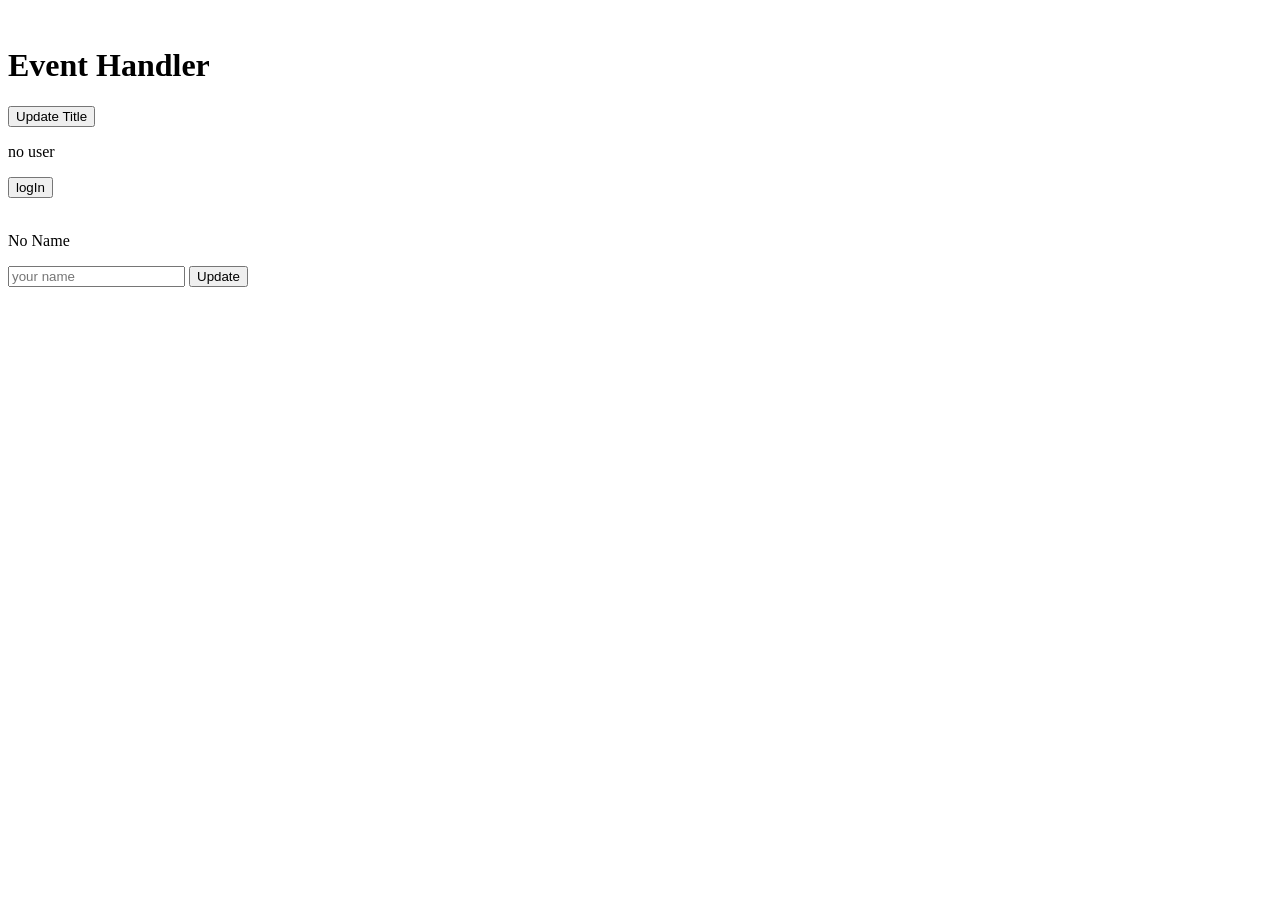
<file: index.html>
<!DOCTYPE html>
<html lang="en">
<head>
    <meta charset="UTF-8">
    <meta name="viewport" content="width=device-width, initial-scale=1.0">
    <title>Document</title>
    <link rel="stylesheet" href="style.css">

    <style>
        h3{
            color: maroon;
        }
    </style>
</head>
<body>
    
<!-- <h1>dom doma dom events</h1> -->
<!-- <button onclick="console.log(7)">click me</button> -->
<!-- <button onclick="console.log(67)">another button</button>
<button onclick="console.log('i am ckicked')">other button</button>
<input type="text"> -->

<br>
<!-- 
<button onclick="makeYellow()">Make yellow</button>
<button onclick="makeRed()">make red</button>

<br>
<button id="btn-make-blue" onclick="makeBlue()">make blue</button>


<br>
<button id="btn-make-purple">make purple</button>

<br> -->

<!-- AddEventListener -->
<!-- <button id="btn-make-green">make green</button>

<button id="btn-make-gold">Make gold</button> -->
<h1 id="title-text">Event Handler</h1>
<button id="btn-update-title">Update Title</button>
<p id="user-info">no user</p>
<button id="btn-login">logIn</button>
<br>
<br>
<!-- handle input text -->
 <p id="name">No Name</p>
 <input id="input-name" placeholder="your name" type="text">
 <button id="btn-update">Update</button>


<script src="dom.js"></script>
<script>

    document.getElementById('btn-update').addEventListener('click',function(){
        // get the text from the input field
        const nameInput = document.getElementById('input-name');
        console.log(nameInput.value);
        const name = document.getElementById('name');
        name.innerText= nameInput.value;

    })
document.getElementById('btn-login').addEventListener('click', function(){
    const userInfo = document.getElementById('user-info');
    userInfo.innerText= 'user logged succesfully';
})



    document.getElementById('btn-update-title').addEventListener('click',function(){
        const titleText = document.getElementById('title-text');
        titleText.innerText = ' whats your name?'
    })

document.getElementById('btn-make-green').addEventListener('click', function makeGreen(){
    document.body.style.backgroundColor = 'green';
})

document.getElementById('btn-make-gold').addEventListener('click', function makeGold(){
    document.body.style.backgroundColor = 'gold';
})




       
        function makeYellow(){
            
            document.body.style.backgroundColor = 'yellow';
        }

        function makeRed(){
            document.body.style.backgroundColor = 'red'
        }
        // const liCollection = document.getElementsByTagName('li');
        // console.log(liCollection)

        // for(const li of liCollection){
        //     console.log(li.innerText)
        // }

        // const allH = document.getElementsByTagName('h1');
        // console.log(allH)
        // for(const h of allH){
        //     console.log(h.innerText)
        // }


        // console.log(someLi)

    </script>
</body>
</html>
</file>
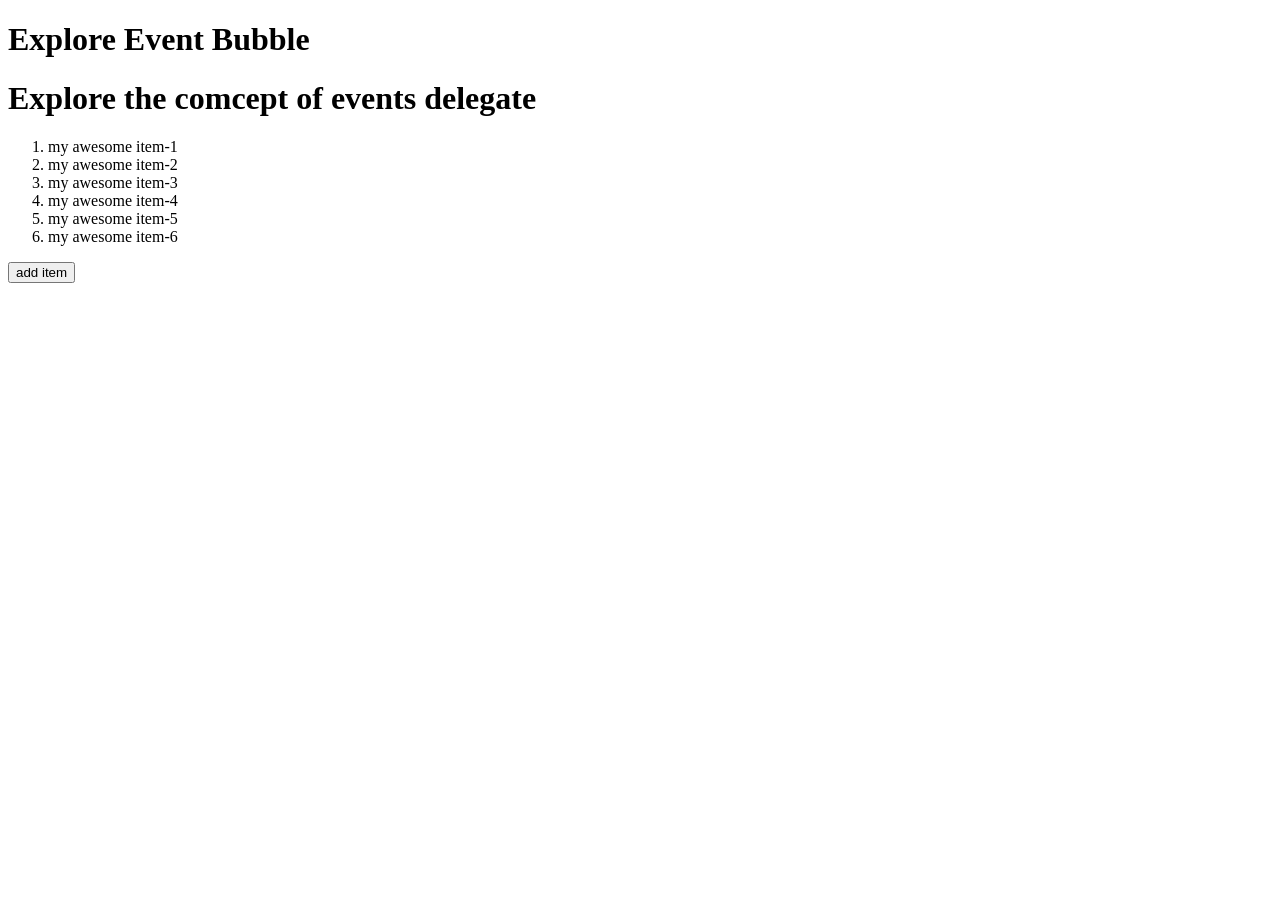
<file: bubble.html>
<!DOCTYPE html>
<html lang="en">
<head>
    <meta charset="UTF-8">
    <meta name="viewport" content="width=device-width, initial-scale=1.0">
    <title>Document</title>
    <!-- <style>
        body{
            border: 2px solid salmon;
            margin: 4px;
        }
        ul{
            border: 2px solid purple;
            margin: 4px;
        }
        section{
            border: 1px solid green;
            margin: 4px;
        }
       li{
            border: 2px solid blue;
            margin: 4px;
        }
    </style> -->
</head>
<body>
    <h1>Explore Event Bubble</h1>

<h1>Explore the comcept of events delegate</h1>
<ol id="ol">
    <li class="item">my awesome item-1</li>
    <li class="item">my awesome item-2</li>
    <li class="item">my awesome item-3</li>
    <li class="item">my awesome item-4</li>
    <li class="item">my awesome item-5</li>
    <li class="item">my awesome item-6</li>
</ol>
<button id="add-item-btn">add item</button>


    <script>
  
  document.getElementById('ol')
  .addEventListener('click',function(event){
    event.target.parentNode.removeChild(event.target)
  })
        //add new item to the list
        document.getElementById('add-item-btn').addEventListener('click',function(){
            //parent to be added to
            const ol = document.getElementById('ol');
            const li = document.createElement('li');
            li.classList.add('item')
            li.innerText = 'my awesome item-7';
            ol.appendChild(li);
        })
     
    </script>
</body>
</html>
</file>
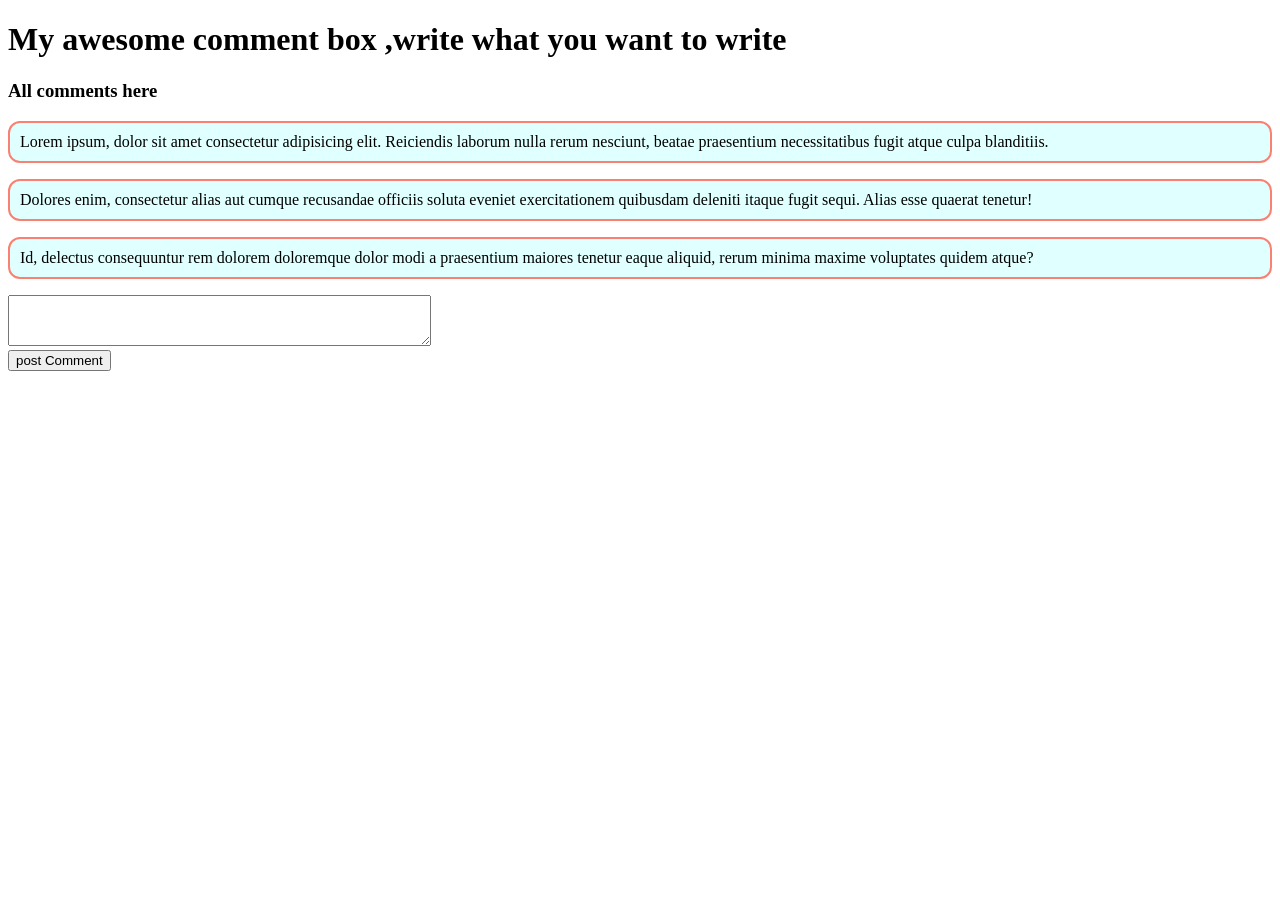
<file: comment.html>
<!DOCTYPE html>
<html lang="en">
<head>
    <meta charset="UTF-8">
    <meta name="viewport" content="width=device-width, initial-scale=1.0">
    <title>Document</title>
    <style>
        .comment{
            border: 2px solid salmon;
            border-radius: 12px;
            padding: 10px;
            background-color: lightcyan;
        }
    </style>
</head>
<body>
    <h1>My awesome comment box ,write what you want to write</h1>
    <section>
        <h3>All comments here</h3>
        <div id="div-new-comment">
            <p class="comment">Lorem ipsum, dolor sit amet consectetur adipisicing elit. Reiciendis laborum nulla rerum nesciunt, beatae praesentium necessitatibus fugit atque culpa blanditiis.</p>
            <p class="comment">Dolores enim, consectetur alias aut cumque recusandae officiis soluta eveniet exercitationem quibusdam deleniti itaque fugit sequi. Alias esse quaerat tenetur!</p>
            <p class="comment">Id, delectus consequuntur rem dolorem doloremque dolor modi a praesentium maiores tenetur eaque aliquid, rerum minima maxime voluptates quidem atque?</p>
        </div>
            <!-- <form> -->
                <textarea name="" id="comment-text-box" cols="50" rows="3"></textarea>
                <br>
                <button id="btn-post-comment">post Comment</button>
            <!-- </form> -->
      
    </section>
    


    <script>
        document.getElementById('btn-post-comment').addEventListener('click', function () {
        
            const commentText = document.getElementById('comment-text-box');
            const commentBoxValue = commentText.value;
            console.log(commentBoxValue);


            // step-3: get the parent node where to publish comment
            const div = document.getElementById('div-new-comment');
            console.log(div)

            const newComment = document.createElement('p');
            newComment.classList.add('comment')
            newComment.innerText = commentBoxValue;
            div.appendChild(newComment);


            // step-6: clear the text area
            commentText.value = '';
        });
    </script>

    <!-- <script src="comment.html"></script> -->
</body>
</html>
</file>
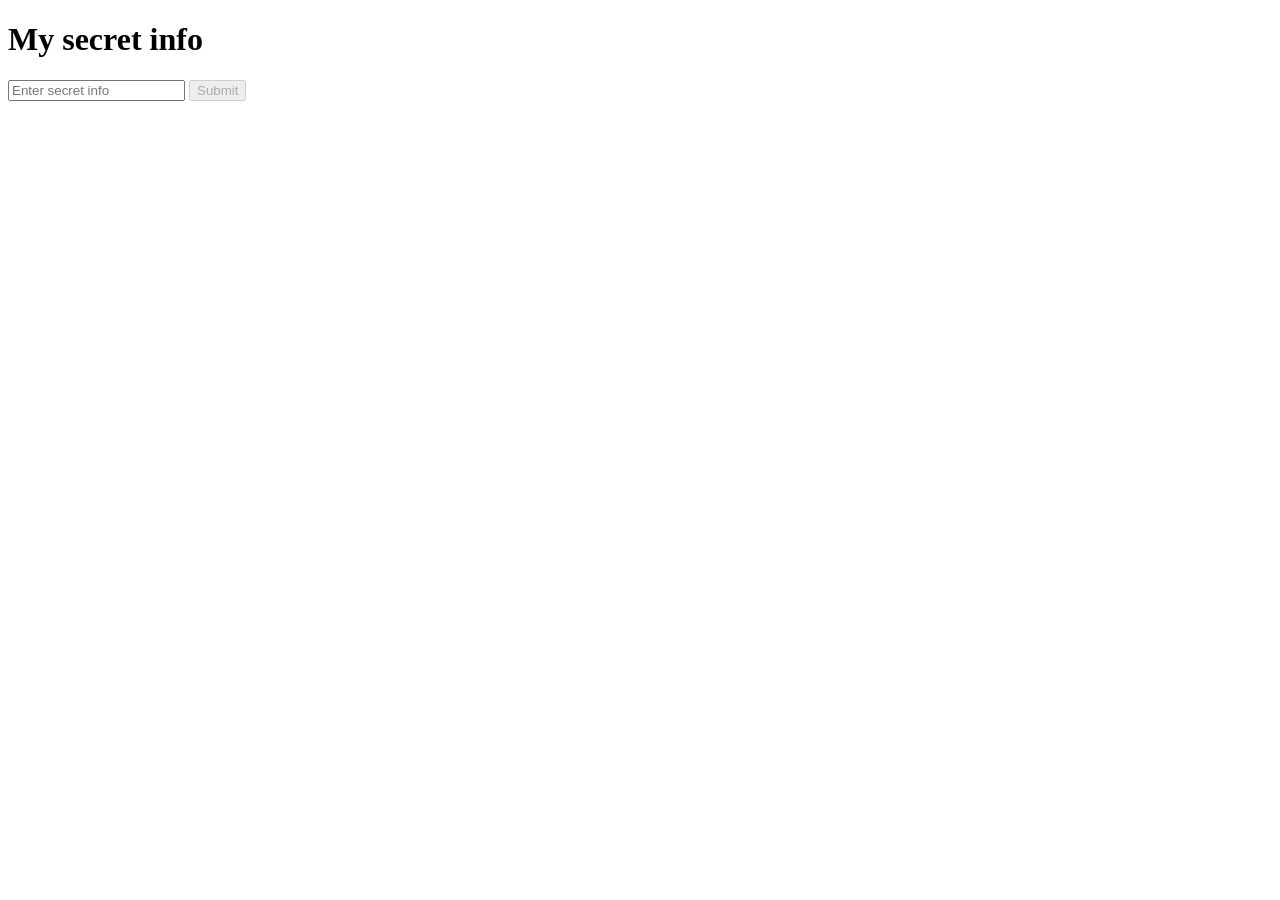
<file: more-events.html>
<!DOCTYPE html>
<html lang="en">
<head>
    <meta charset="UTF-8">
    <meta name="viewport" content="width=device-width, initial-scale=1.0">
    <title>Document</title>
</head>
<body>
    <h1 id="secret-info">My secret info</h1>
    <input type="text" id="input-delete" placeholder="Enter secret info">
    <button disabled id="btn-delete" >Submit</button>

    <script>
       document.getElementById('input-delete').addEventListener('keyup',function(event){
       const text = event.target.value;
        console.log('user is typing...',text);
        const btnDelete = document.getElementById('btn-delete');
        if(text==='delete'){
            console.log('delete');
            btnDelete.removeAttribute('disabled');
            const secretInfo = document.getElementById('secret-info');
            secretInfo.style.display= 'none';
        }
        else{
            console.log('something else');
            btnDelete.setAttribute('disabled',true);
        }
       })
    </script>
</body>
</html>
</file>
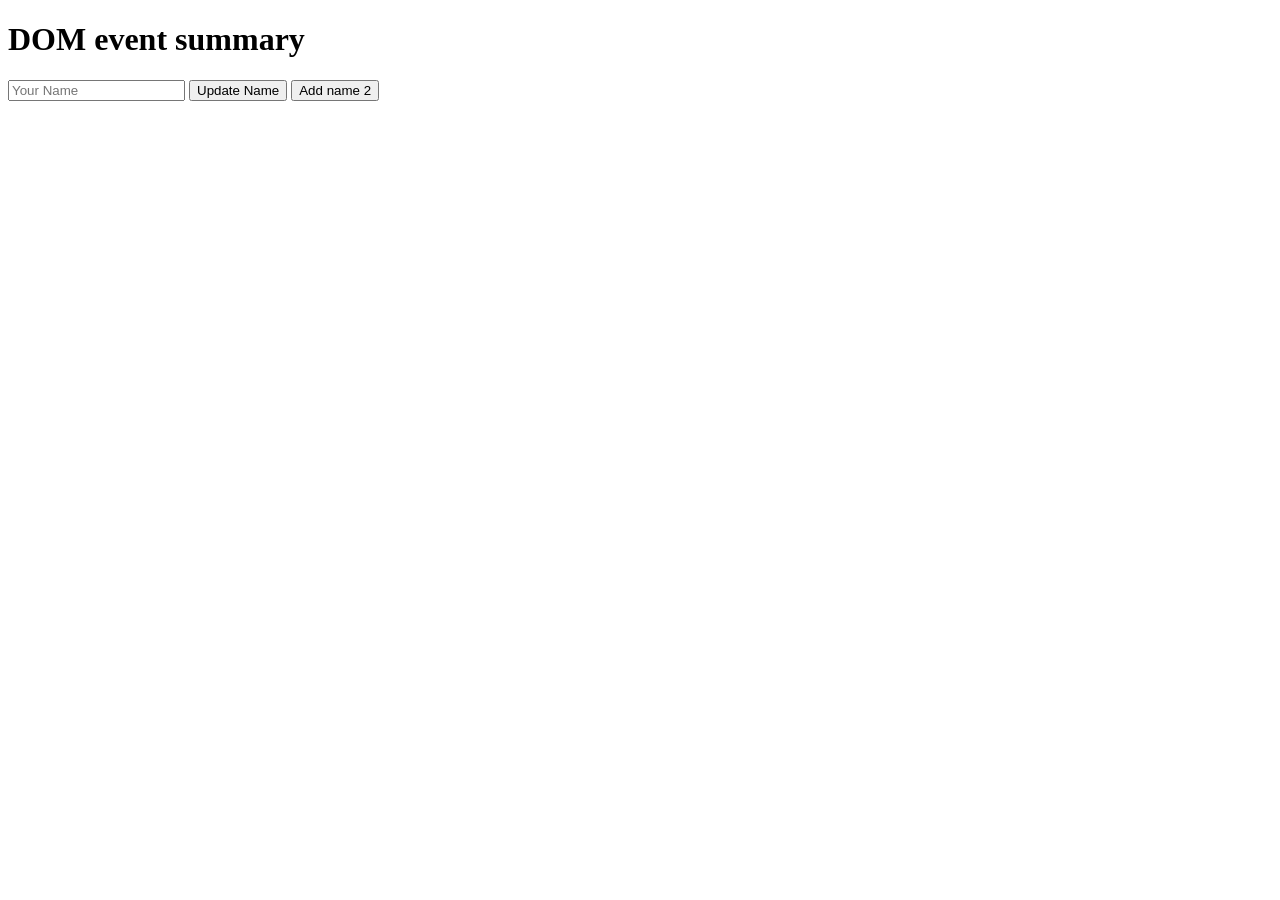
<file: summary.html>
<!DOCTYPE html>
<html lang="en">
<head>
    <meta charset="UTF-8">
    <meta name="viewport" content="width=
    , initial-scale=1.0">
    <title>Document</title>
</head>
<body>
    <h1>DOM event summary</h1>
    <input id="user-name-input" type="text" placeholder="Your Name">
    <button onclick=" addName()">Update Name</button>
    <button id="add-name">Add name 2</button>
    <div id="name-container">

    </div>

    <script>
        function addName(){
            const nameInput = document.getElementById('user-name-input');
            const newName = nameInput.value;
            console.log(newName);

            //parent
            const nameContainer = document.getElementById('name-container');
            const p = document.createElement('p');
            p.innerText= newName;
            nameContainer.appendChild(p);
            nameInput.value = '';
        }

        //add event listener
        document.getElementById('add-name')
        .addEventListener('click',function(event){
            console.log('clicked')
        })
    </script>
</body>
</html>
</file>
<file: style.css>
ul,li{
    color: green;
}

.orange-bg{
    background-color: orange !important;
}
</file>
